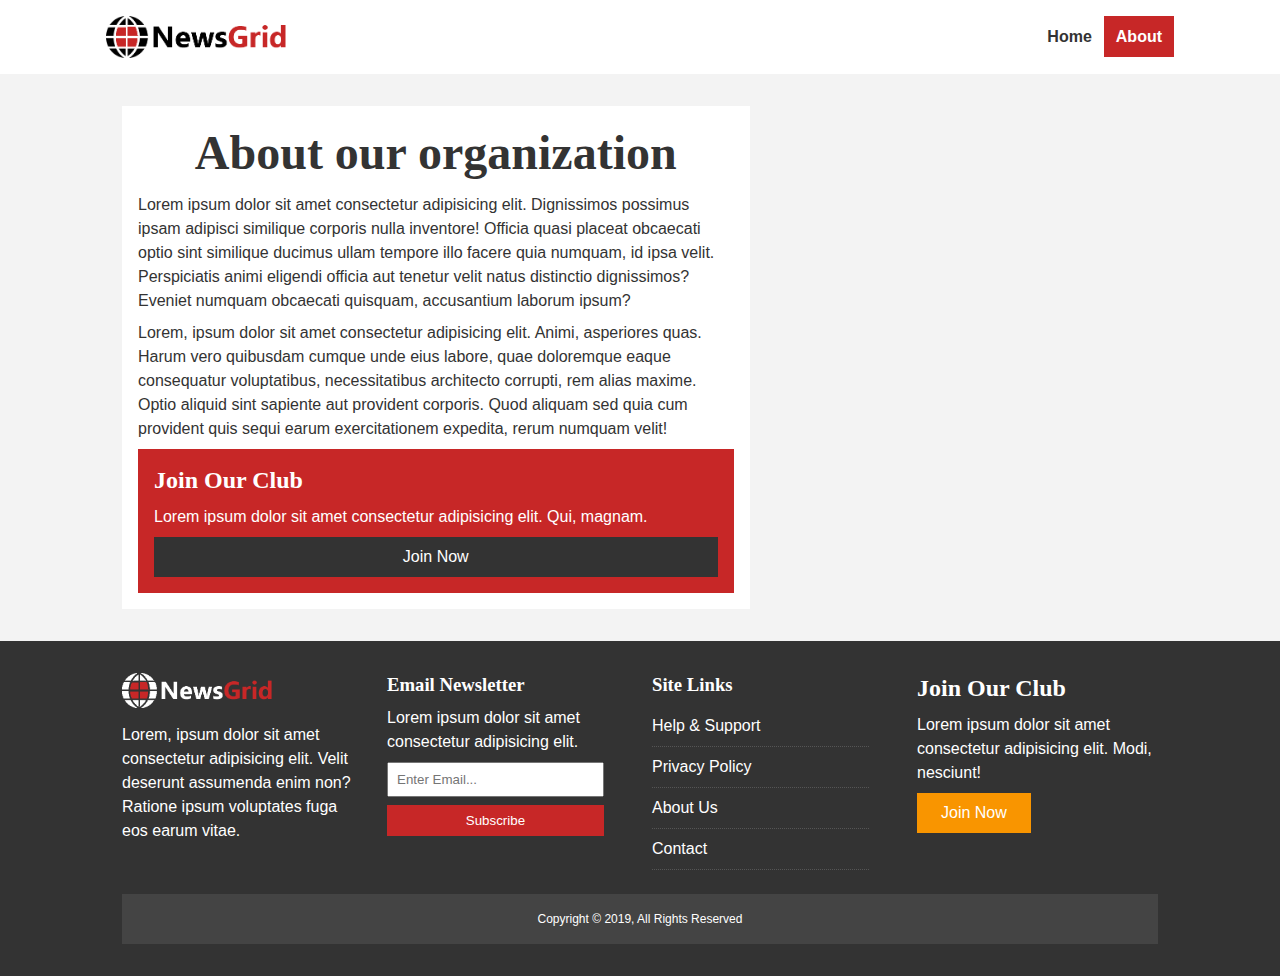
<file: about.html>
<!DOCTYPE html>
<html lang="en">
<head>
    <meta charset="UTF-8">
    <meta http-equiv="X-UA-Compatible" content="IE=edge">
    <meta name="viewport" content="width=device-width, initial-scale=1.0">
    <title>NewsGrid | About</title>
    <link rel="stylesheet" href="css/style.css">
    <link rel="stylesheet" media="screen and (max-width: 768px)" href="css/mobile.css">
    <link rel="shortcut icon" type="image/x-icon" href="favicon.ico">
</head>
<body>
    <nav id="main-nav">
        <div class="container">
            <img src="img/logo.png" alt="NewsGrid" class="logo">
            <div class="social">
               <a href="http://facebook.com" target="_blank"><i class="fab fa-facebook fa-2x"></i></a> 
               <a href="http://twitter.com" target="_ blank"><i class="fab fa-twitter fa-2x"></i></a> 
               <a href="http://instagram.com" target="_blank"><i class="fab fa-instagram fa-2x"></i></a> 
               <a href="http://youtube.com" target="_blank"><i class="fab fa-youtube fa-2x"></i></a> 
            </div>
            <ul>
                <li><a href="index.html">Home</a></li>
                <li><a href="about.html" class="current">About</a></li>
            </ul>
        </div>
    </nav>

    <section id="about">
        <div class="container">
            <div class="page-container">
                <article class="card">
                    <h1 class="l-heading">About our organization</h1>
                    <p>Lorem ipsum dolor sit amet consectetur adipisicing elit.
                         Dignissimos possimus ipsam adipisci similique corporis nulla inventore! Officia quasi placeat obcaecati optio sint similique ducimus ullam tempore illo facere quia numquam, id ipsa velit.
                         Perspiciatis animi eligendi officia aut tenetur velit natus distinctio dignissimos? Eveniet numquam obcaecati quisquam, accusantium laborum ipsum?</p>
                         <p>Lorem, ipsum dolor sit amet consectetur adipisicing elit.
                              Animi, asperiores quas. Harum vero quibusdam cumque unde eius labore, 
                              quae doloremque eaque consequatur voluptatibus, necessitatibus architecto corrupti,
                               rem alias maxime. Optio aliquid sint sapiente aut provident corporis. 
                               Quod aliquam sed quia cum provident quis sequi earum exercitationem expedita,
                              rerum numquam velit!</p>
                              <aside class="card bg-primary">
                                  <h2>Join Our Club</h2>
                                  <p>Lorem ipsum dolor sit amet consectetur adipisicing elit. Qui, magnam.</p>
                                <a href="#" class="btn btn-dark btn-block">Join Now</a>
                              </aside>
                </article>
            </div>
        </div>
    </section>
 
<!-- Footer -->
<footer id="main-footer" class="py-2">
  <div class="container footer-container">
    <div>
      <img src="img/logo_light.png" alt="NewsGrid">
      <p>Lorem, ipsum dolor sit amet consectetur adipisicing elit. Velit deserunt assumenda enim non? Ratione ipsum voluptates fuga eos earum vitae.</p>
    </div>
    <div>
      <h3>Email Newsletter</h3>
      <p>Lorem ipsum dolor sit amet consectetur adipisicing elit.</p>
      <form name="contact" method="POST" data-netlify="true">
        <input type="email" name="email" placeholder="Enter Email...">
        <input type="submit" value="Subscribe" class="btn btn-primary">
      </form>
    </div>
    <div>
      <h3>Site Links</h3>
      <ul class="list">
        <li><a href="#">Help & Support</a></li>
        <li><a href="#">Privacy Policy</a></li>
        <li><a href="#">About Us</a></li>
        <li><a href="#">Contact</a></li>
      </ul>
    </div>
    <div>
      <h2>Join Our Club</h2>
      <p>Lorem ipsum dolor sit amet consectetur adipisicing elit. Modi, nesciunt!</p>
      <a href="#" class="btn btn-secondary">Join Now</a>
    </div>
    <div>
      <p>
        Copyright &copy; 2019, All Rights Reserved
      </p>
    </div>
  </div>
</footer>
</body>
</html>
</file>
<file: css/style.css>
:root {
    --primary-color: #c72727;
    --secondary-color: #f99500;
    --light-color: #f3f3f3;
    --dark-color: #333;
    --max-width: 1100px;
}
.category {
    --sports-color: #f99500;
    --ent-color: #a66bbe;
    --tech-color: #009cff;
} 
* {
    margin: 0;
    padding: 0;
    box-sizing: border-box;
}
body {
    font-family: 'lato', sans-serif;
    line-height: 1.5;
    background: var(--light-color) ;
}
a {
    color: #333;
    text-decoration: none;
}
ul {
    list-style: none;

}
img {
    width: 100%;
}
h1,h2,h3,h4,h5,h6 {
    font-family: 'Staatliches', cursive;
    margin-bottom: .55rem;
    line-height: 1.3; 
}
/* utility */
.container {
    max-width: var(--max-width);
    margin: auto;
    padding: 0 2rem;
    overflow: hidden;
}
.category {
    display: inline-block;
    color: #fff;
    font-size: 0.55rem;
    text-transform: uppercase;
    padding: 0.4rem 0.6rem;
    border-radius: 15px;
    margin-bottom: 0.5rem;
}
.category-sports {background: var(--sports-color );}
.category-ent {background: var(--ent-color );}
.category-tech {background: var(--tech-color );}
.btn {
    display: inline-block;
    border: none;
    background: var(--dark-color);
    color: #fff;
    padding: 0.5rem 1.5rem;
}
.btn-light {background: var(--light-color);}
.btn-primary {background: var(--primary-color);}
.btn-secondary {background: var(--secondary-color);}
.btn-block {
    display: block;
    width: 100%;
    text-align: center;
}
.card {
    background: #fff;
    color: #333;
    padding: 1rem;
}
.btn:hover {
    opacity: 0.9;
}
.bg-dark {
    background: var(--dark-color);
    color: #fff;
}
.bg-primary {
    background: var(--primary-color);
    color: #fff;
}
.bg-secondary {
    background: var(--secondary-color);
    color: #fff;
}
ul {
    list-style: none;
}
p {
    margin: .5rem 0;
}
.py-1 {padding: 1.5rem 0;}
.py-2 {padding: 2rem 0;}
.py-3 {padding: 3rem 0;}
.p-1 {padding: 1rem;}
.p-2 {padding: 2rem;}
.p-3 {padding: 3rem;}
.bg-dark h1,
.bg-dark h2,
.bg-dark h3,
.bg-dark a,
.bg-primary h1,
.bg-primary h2,
.bg-primary h3,
.bg-primary a,
.bg-secondary h1,
.bg-secondary h2,
.bg-secondary h3,
.bg-secondary a {
    color: #fff;
}
.l-heading {
    font-size: 3rem;
text-align: center;
}
.list li {
    padding: .5rem 0;
    border-bottom: #555 dotted 1px;
    width: 90%;
}
.list li a:hover {
    color: var(--primary-color)!important;
}
/* navigation */
#main-nav {
    background: #fff;
    position: sticky;
    top: 0;
    z-index: 2;
}
#main-nav .container {
    display: grid;
    grid-template-columns: 6fr 3fr 2fr;
    padding: 1rem;
    align-items: center;
}
#main-nav .logo {
    width: 180px;
}

#main-nav ul {
    justify-self: end;
    display: flex;
    
}
#main-nav ul li a  {
    padding: 0.75rem;
    font-weight: bold; 
}
#main-nav ul li a.current {
    background: var(--primary-color);
    color: #fff;
}
#main-nav ul li a:hover {
    background: var(--light-color);
    color: var(--dark-color);
}
#main-nav .social {
    justify-self: center;
}
#main-nav .social i {
    color: #777;
    margin-right: .5rem;
}
/* Showcase */
#showcase {
    color: #fff;
    background: #333;
    padding: 2rem;
    position: relative;
}
#showcase:before {
    content: '';
    background: url(../img/featured.jpg) no-repeat center center/cover;
    position: absolute;
    top: 0;
    left: 0;
    width: 100%;
    height: 100%;
    opacity: 0.4;
}
#showcase .showcase-container {
    display:  grid;
    grid-template-columns: repeat(2, 1fr);
    justify-content: center;
    align-items: center;
    height: 50vh;
}
#showcase .showcase-content {
    z-index: 1;
}
#showcase .showcase-content p {
    margin-bottom: 1rem;
}
/* home-articles */
#home-articles .articles-container {
    display: grid;
    grid-template-columns: repeat(3, 1fr);
    grid-gap: 1rem;
}
#home-articles .articles-container > *:first-child,
#home-articles .articles-container > *:last-child {
    display: grid;
    grid-template-columns: repeat(2 ,1fr); 
    grid-gap: 1rem;
    grid-column: 1 / span 2;
    align-items: center;
}
#home-articles .articles-container > *:last-child {
    grid-column: 2 / span 2;
}
/* footer */
#main-footer {
    background: var(--dark-color);
    color: #fff;
}
#main-footer img {
    width: 150px;
}
#main-footer a {
    color: #fff;
}
#main-footer .footer-container {
    display: grid;
    grid-template-columns: repeat(4, 1fr);
    grid-gap: 1.5rem;

}
#main-footer .footer-container > *:last-child {
    background: #444;
    grid-column: 1 / span 4;
    text-align: center;
    padding: .5rem;
    font-size: 0.75rem;
}
#main-footer .footer-container input[type='email'] {
    width: 90%;
    padding: 0.5rem;
    margin-bottom: 0.5rem;
}
#main-footer .footer-container input[type='submit'] {
    width: 90%;
}
/* inner page grid container  */
 .page-container {
    display: grid;
    grid-template-columns: 5fr 3fr;
    grid-gap: 2rem;
    margin: 2rem 0;
 }
 .page-container > *:first-child {
     grid-row: 1 / span 3;
 }
</file>
<file: css/mobile.css>
/* Navigation */
#main-nav .social {
    display: none;
}
#main-nav .container {
    grid-template-columns: 1fr;
    grid-gap: 1.2rem;
}
#main-nav ul,
#main-nav .logo {
    justify-self: center;
}
#main-nav ul li a {
    padding: 0.50rem;
}
/* home articles */
#home-articles .articles-container {
    grid-template-columns: repeat(2, 1fr);
}
#home-articles .articles-container > *:first-child,
#home-articles .articles-container > *:last-child {
    grid-template-columns: 1fr;
    grid-column: 1;
}
@media(max-width: 600px) {
    /* Stack grid items */
    #showcase .showcase-container,
    #home-articles .articles-container,
    #main-footer .footer-container{
        grid-template-columns: 1fr;
    }
    #main-footer .footer-container > *:last-child {
        grid-column: 1;
    }
    #main-footer .footer-container > * {
        border-bottom: #444 dotted 1px;
    }
    #main-footer .footer-container > *:last-child,
    #main-footer .footer-container > *:nth-child(3),
    #main-footer .footer-container > *:nth-child(4) {
        border: none;
    }
    .page-container {
        grid-template-columns: 1fr;
        text-align: center;
    }
    .page-container > *:first-child {
        grid-row: 1;
    }
    .l-heading {
        font-size: 2rem;
    }
}
</file>
